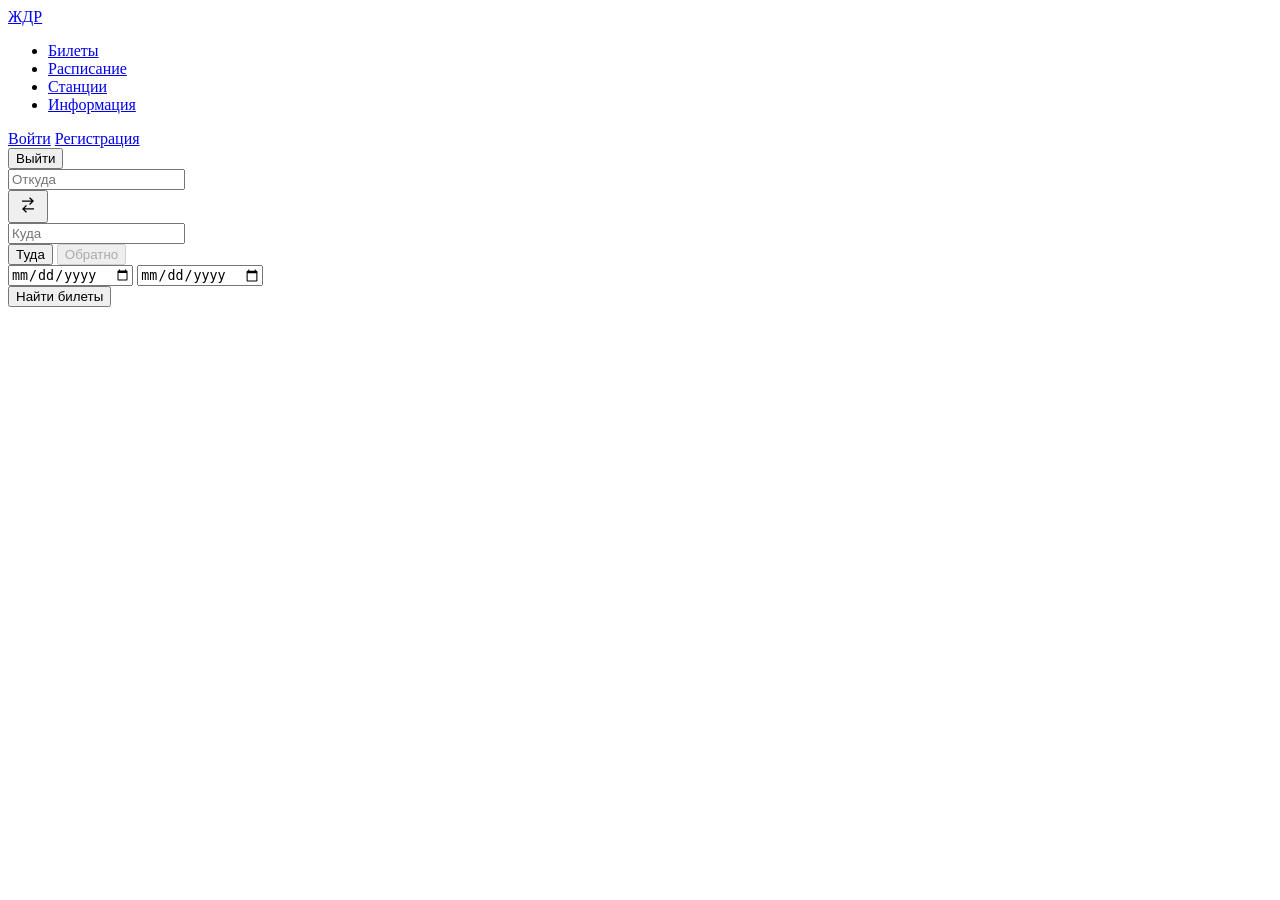
<file: src/main/resources/templates/home.html>
<!DOCTYPE html>
<html xmlns:th="http://www.thymeleaf.org"
      xmlns:sec="http://www.thymeleaf.org/extras/spring-security">
<head>
    <meta charset="UTF-8">
    <title>Дешевые железнодорожные билеты</title>
    <link rel="stylesheet" th:href="@{/css/header.css}">
    <link rel="stylesheet" th:href="@{/css/home.css}">
</head>
<body>
<header class="site-header">
    <div class="header-container">
        <div class="logo-container">
            <a href="/" class="logo-link">
                <span class="logo-text">ЖДР</span>
            </a>
        </div>

        <nav class="main-nav">
            <ul class="nav-list">
                <li class="nav-item"><a href="/tickets" class="nav-link">Билеты</a></li>
                <li class="nav-item"><a href="/schedule" class="nav-link">Расписание</a></li>
                <li class="nav-item"><a href="/stations" class="nav-link">Станции</a></li>
                <li class="nav-item"><a href="/info" class="nav-link">Информация</a></li>
            </ul>
        </nav>

        <div class="user-actions">
            <!-- Для неавторизованных -->
            <div sec:authorize="!isAuthenticated()">
                <a href="/login" class="auth-button">Войти</a>
                <a href="/register" class="auth-button register-button">Регистрация</a>
            </div>

            <!-- Для авторизованных -->
            <div sec:authorize="isAuthenticated()">
                <a href="/profile" class="auth-button">
                    <span sec:authentication="name"></span>
                </a>
                <form th:action="@{/logout}" method="post" style="display: inline-block;">
                    <button type="submit" class="auth-button logout-button">Выйти</button>
                </form>
            </div>
        </div>
    </div>
</header>

<main>
    <div class="search-widget">
        <div class="search-fields">
            <div class="direction-input">
                <input type="text" id="from-station" placeholder="Откуда" autocomplete="off">
                <div class="suggestions" id="from-suggestions"></div>
            </div>

            <button class="swap-button" id="swap-stations">
                <svg width="24" height="24" viewBox="0 0 24 24">
                    <path d="M6 8.755h9.467l-2.4 2.327.933.905 4-3.878-4-3.88-.933.906 2.4 2.327H6zM18 15.245H8.533l2.4-2.327-.933-.905-4 3.878 4 3.88.933-.906-2.4-2.327H18z"/>
                </svg>
            </button>

            <div class="direction-input">
                <input type="text" id="to-station" placeholder="Куда" autocomplete="off">
                <div class="suggestions" id="to-suggestions"></div>
            </div>
        </div>

        <div class="date-widget">
            <div class="date-buttons">
                <button type="button" class="date-button" id="departure-btn">
                    <span class="label">Туда</span>
                    <span class="selected-date" id="departure-date-display"></span>
                </button>

                <button type="button" class="date-button" id="return-btn" disabled>
                    <span class="label">Обратно</span>
                    <span class="selected-date" id="return-date-display"></span>
                </button>
            </div>

            <input type="date" id="departure-date" required>
            <input type="date" id="return-date">
        </div>

        <button class="search-button" id="search-button">Найти билеты</button>
    </div>
</main>

<script>
    document.addEventListener('DOMContentLoaded', function() {
        document.getElementById('swap-stations').addEventListener('click', function() {
            const from = document.getElementById('from-station');
            const to = document.getElementById('to-station');
            [from.value, to.value] = [to.value, from.value];
        });

        const setupAutocomplete = (inputId, suggestionsId) => {
            const input = document.getElementById(inputId);
            const suggestions = document.getElementById(suggestionsId);

            input.addEventListener('input', async function(e) {
                if (e.target.value.length < 2) {
                    suggestions.style.display = 'none';
                    return;
                }

                try {
                    const response = await fetch(`/api/stations?query=${encodeURIComponent(e.target.value)}`);
                    const stations = await response.json();

                    suggestions.innerHTML = stations.map(station =>
                        `<div class="suggestion-item">${station.name} (${station.city})</div>`
                    ).join('');

                    suggestions.style.display = stations.length ? 'block' : 'none';
                } catch (error) {
                    console.error('Ошибка получения станций:', error);
                }
            });

            suggestions.addEventListener('click', function(e) {
                if (e.target.classList.contains('suggestion-item')) {
                    input.value = e.target.textContent;
                    suggestions.style.display = 'none';
                }
            });
        };

        setupAutocomplete('from-station', 'from-suggestions');
        setupAutocomplete('to-station', 'to-suggestions');

        document.getElementById('search-button').addEventListener('click', function() {
            // Получаем значения полей
            const fromStation = document.getElementById('from-station').value;
            const toStation = document.getElementById('to-station').value;
            const departureDate = document.getElementById('departure-date').value;

            // Проверяем, что все поля заполнены
            if (!fromStation || !toStation || !departureDate) {
                alert('Пожалуйста, заполните все поля: Откуда, Куда и Дата');
                return;
            }

            // Формируем URL с параметрами
            const params = new URLSearchParams();
            params.append('from', fromStation);
            params.append('to', toStation);
            params.append('date', departureDate);

            // Перенаправляем на страницу результатов
            window.location.href = '/results?' + params.toString();
        });

        const departureBtn = document.getElementById('departure-btn');
        const returnBtn = document.getElementById('return-btn');
        const departureInput = document.getElementById('departure-date');
        const returnInput = document.getElementById('return-date');
        const departureDisplay = document.getElementById('departure-date-display');
        const returnDisplay = document.getElementById('return-date-display');

        departureBtn.addEventListener('click', () => departureInput.showPicker());
        returnBtn.addEventListener('click', () => returnInput.showPicker());

        departureInput.addEventListener('change', function() {
            const date = new Date(this.value);
            departureDisplay.textContent = date.toLocaleDateString('ru-RU');
            returnBtn.disabled = false;
            returnInput.min = this.value;

            if(returnInput.value && new Date(returnInput.value) < date) {
                returnInput.value = '';
                returnDisplay.textContent = '';
            }
        });

        returnInput.addEventListener('change', function() {
            returnDisplay.textContent = this.value
                ? new Date(this.value).toLocaleDateString('ru-RU')
                : '';
        });
    });
</script>
</body>
</html>
</file>
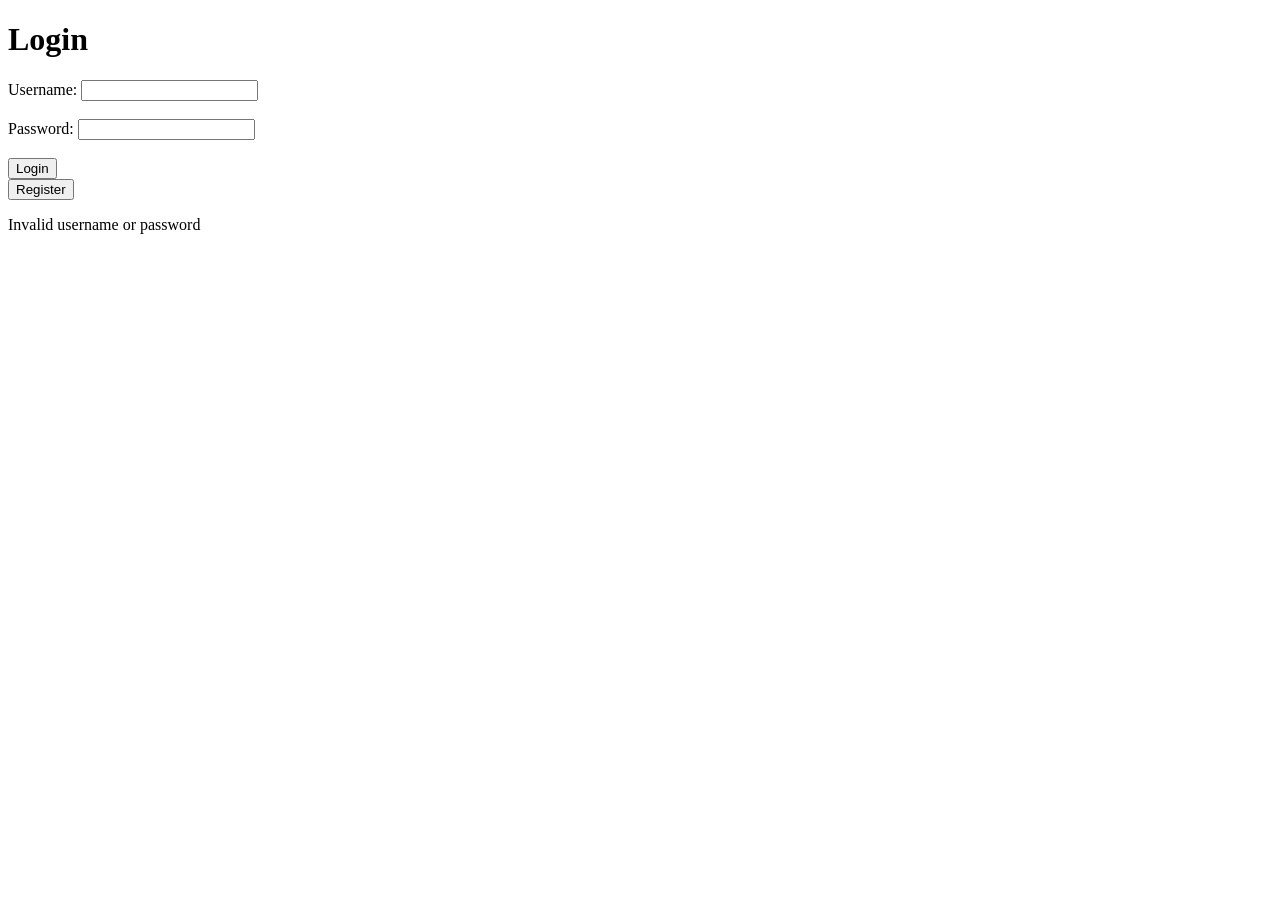
<file: src/main/resources/templates/login.html>
<!DOCTYPE html>
<html xmlns:th="http://www.thymeleaf.org">
<head>
    <meta charset="UTF-8">
    <title>Login</title>
    <link rel="stylesheet" th:href="@{/css/stylesheet.css}">
</head>
<body>
<div class="login-container">
    <h1>Login</h1>
    <form method="post">
        <input type="hidden" th:name="${_csrf.parameterName}" th:value="${_csrf.token}"/>

        <label for="username">Username:</label>
        <input type="text" id="username" name="username" required><br><br>

        <label for="password">Password:</label>
        <input type="password" id="password" name="password" required><br><br>

        <button type="submit">Login</button>
    </form>
    <a href="/register"><button type="button">Register</button></a>
    <p th:if="${param.error}" class="error-message">Invalid username or password</p>
</div>
</body>
</html>
</file>
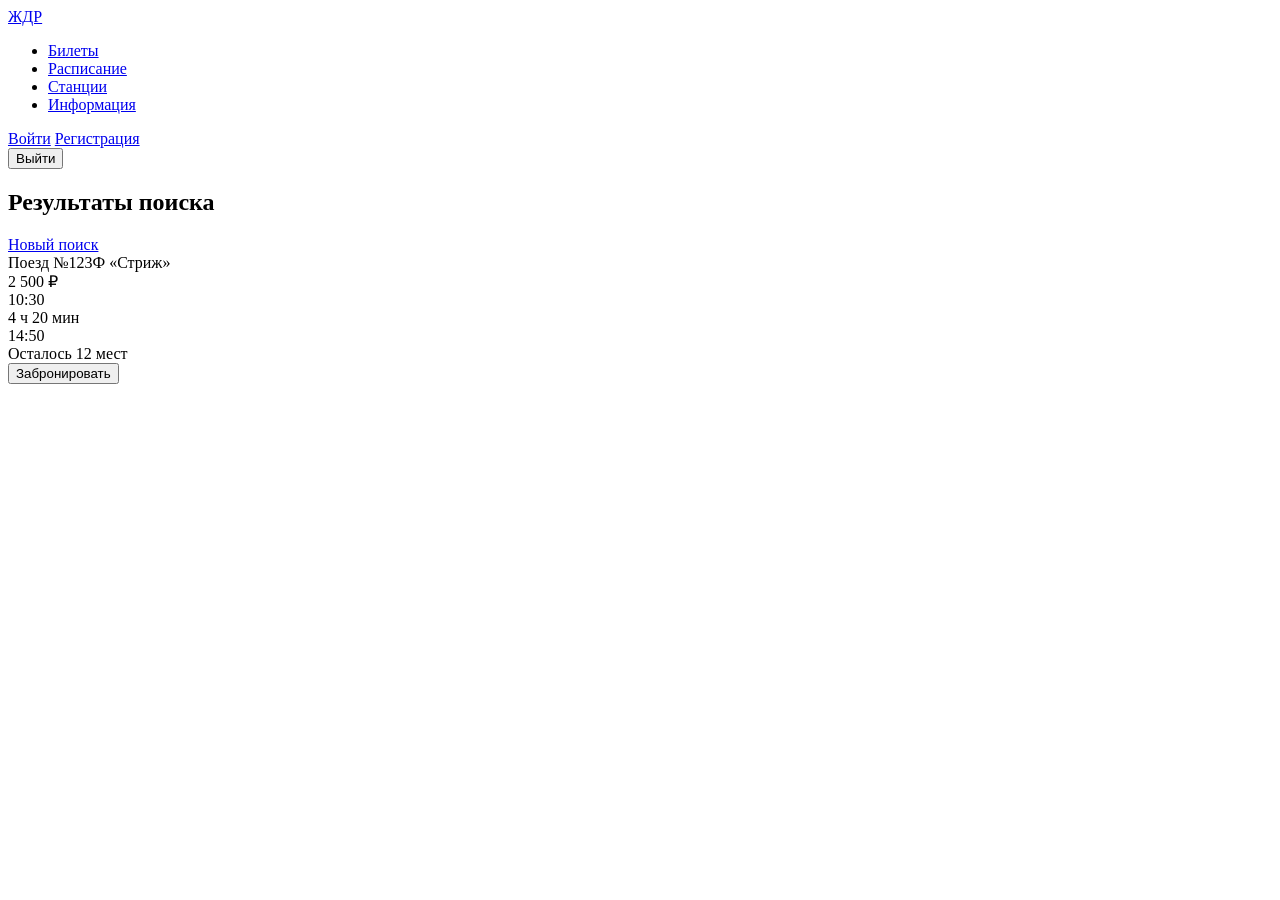
<file: src/main/resources/templates/results.html>
<!DOCTYPE html>
<html xmlns:th="http://www.thymeleaf.org" xmlns:sec="http://www.w3.org/1999/xhtml">
<head>
    <meta charset="UTF-8">
    <title>Результаты поиска билетов</title>
    <link rel="stylesheet" th:href="@{/css/header.css}">
    <link rel="stylesheet" th:href="@{/css/results.css}">
</head>
<body>
<header class="site-header">
    <div class="header-container">
        <div class="logo-container">
            <a href="/" class="logo-link">
                <span class="logo-text">ЖДР</span>
            </a>
        </div>

        <nav class="main-nav">
            <ul class="nav-list">
                <li class="nav-item"><a href="/tickets" class="nav-link">Билеты</a></li>
                <li class="nav-item"><a href="/schedule" class="nav-link">Расписание</a></li>
                <li class="nav-item"><a href="/stations" class="nav-link">Станции</a></li>
                <li class="nav-item"><a href="/info" class="nav-link">Информация</a></li>
            </ul>
        </nav>

        <div class="user-actions">
            <div sec:authorize="!isAuthenticated()">
                <a href="/login" class="auth-button">Войти</a>
                <a href="/register" class="auth-button register-button">Регистрация</a>
            </div>

            <div sec:authorize="isAuthenticated()">
                <a href="/profile" class="auth-button">
                    <span sec:authentication="name"></span>
                </a>
                <form th:action="@{/logout}" method="post" style="display: inline-block;">
                    <button type="submit" class="auth-button logout-button">Выйти</button>
                </form>
            </div>
        </div>
    </div>
</header>

<main class="container">
    <div class="search-params">
        <h2>Результаты поиска</h2>
        <div class="route-info">
            <div class="stations">
                <span th:text="${fromCity} + ' → ' + ${toCity}"></span>
            </div>
            <div class="dates">
                <span th:text="${#dates.format(departureDate, 'dd.MM.yyyy')}"></span>
                <span th:if="${returnDate}" th:text="' — ' + ${#dates.format(returnDate, 'dd.MM.yyyy')}"></span>
            </div>
        </div>
        <a href="/" class="auth-button">Новый поиск</a>
    </div>

    <div class="tickets-list">
        <!-- Пример билета (в реальном приложении будет th:each) -->
        <div class="ticket-item">
            <div class="ticket-header">
                <div class="train-info">Поезд №123Ф «Стриж»</div>
                <div class="price">2 500 ₽</div>
            </div>

            <div class="ticket-details">
                <div class="time-info">
                    <div class="departure">10:30</div>
                    <div class="station" th:text="${fromStation}"></div>
                </div>

                <div class="time-info">
                    <div class="duration">4 ч 20 мин</div>
                    <div class="route-line"></div>
                </div>

                <div class="time-info">
                    <div class="arrival">14:50</div>
                    <div class="station" th:text="${toStation}"></div>
                </div>
            </div>

            <div class="ticket-footer">
                <div class="places-info">Осталось 12 мест</div>
                <button class="book-btn">Забронировать</button>
            </div>
        </div>

        <!-- Еще билеты -->
        <div class="ticket-item">
            <!-- аналогичная структура -->
        </div>
    </div>
</main>
</body>
</html>
</file>
